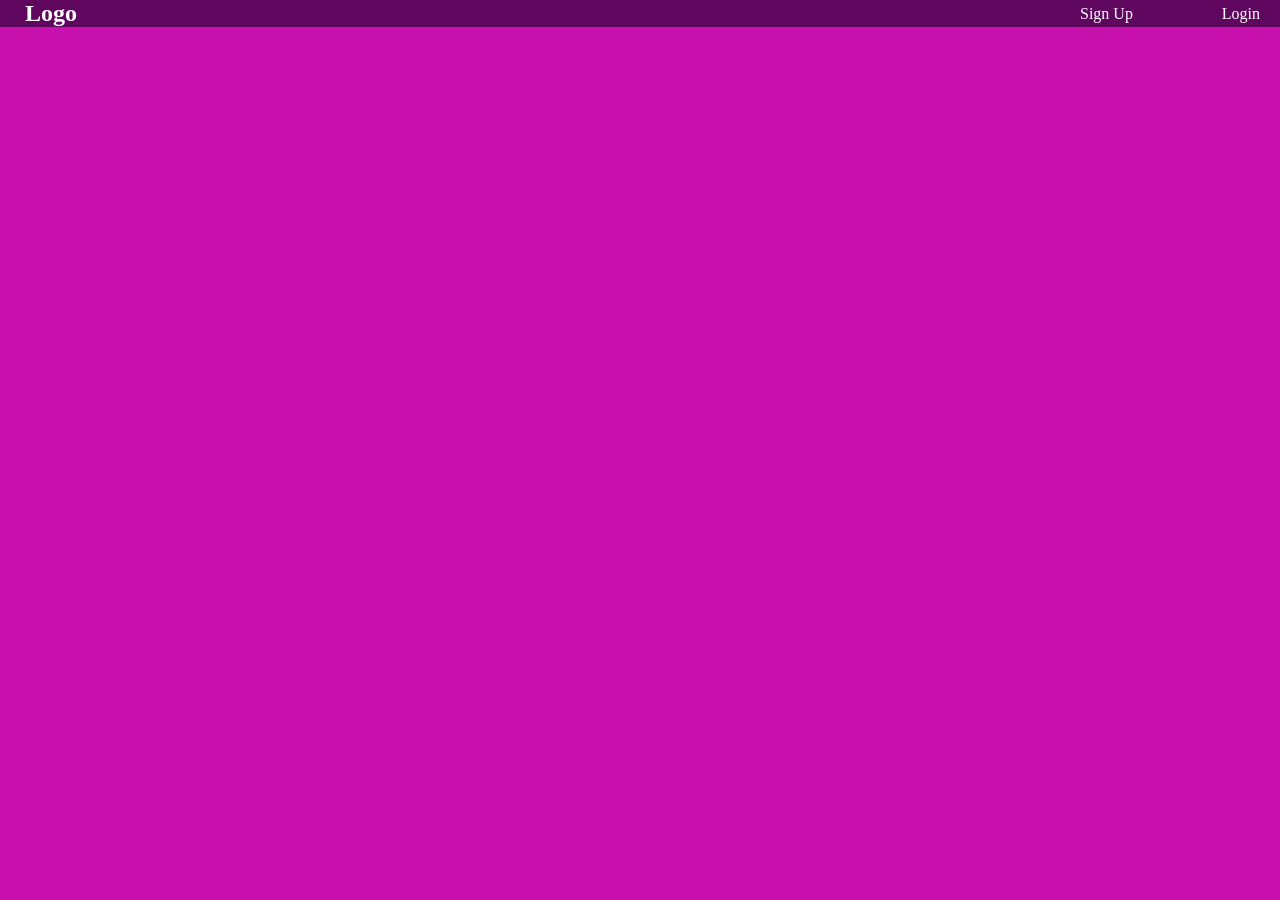
<file: index.html>
<!DOCTYPE html>
<html lang="en">

<head>
    <meta charset="UTF-8">
    <meta name="viewport" content="width=device-width, initial-scale=1.0">
    <title>Book Store</title>
    <link rel="stylesheet" href="style.css">
</head>

<body>
    <header>
        <nav>
            <div class="logo">
                <h1>Logo</h1>
            </div>
            <div class="sl">
                <ul>
                    <li><a href="./Auth/sign.html">Sign Up</a></li>
                    <li><a href="./Auth/login.html">Login</a></li>
                </ul>
            </div>
        </nav>
        <section id="hero">

        </section>
    </header>

    <main>

    </main>

    <footer>

    </footer>
</body>

</html>
</file>
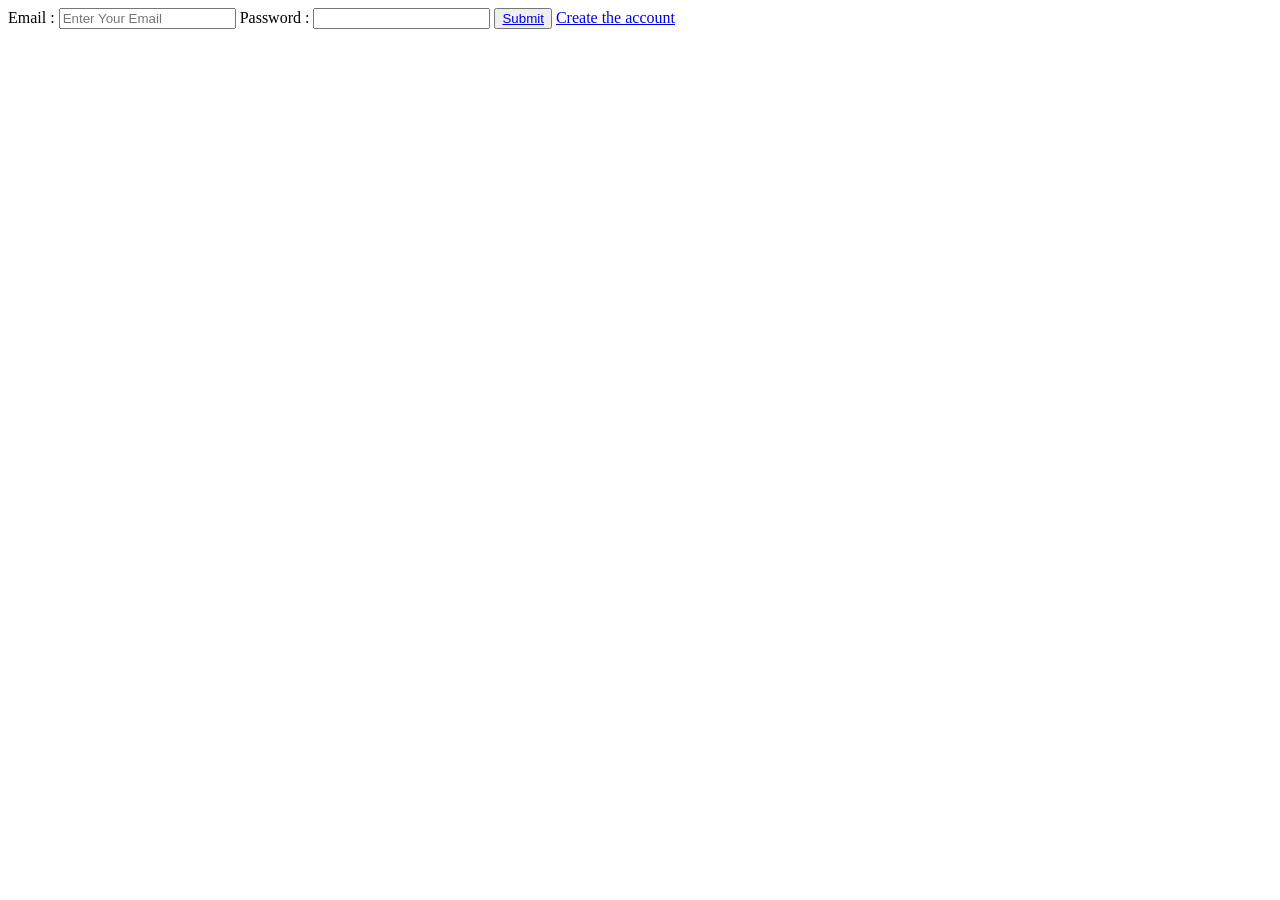
<file: Auth/login.html>
<!DOCTYPE html>
<html lang="en">

<head>
    <meta charset="UTF-8">
    <meta name="viewport" content="width=device-width, initial-scale=1.0">
    <title>Document</title>
</head>

<body>
    <form action="">
        <label for="email">Email : </label>
        <input type="email" placeholder="Enter Your Email">
        <label for="password">Password : </label>
        <input type="password">
        <button><a href="../pages/home.html">Submit</a></button>
        <a href="sign.html">Create the account</a>
    </form>
</body>

</html>
</file>
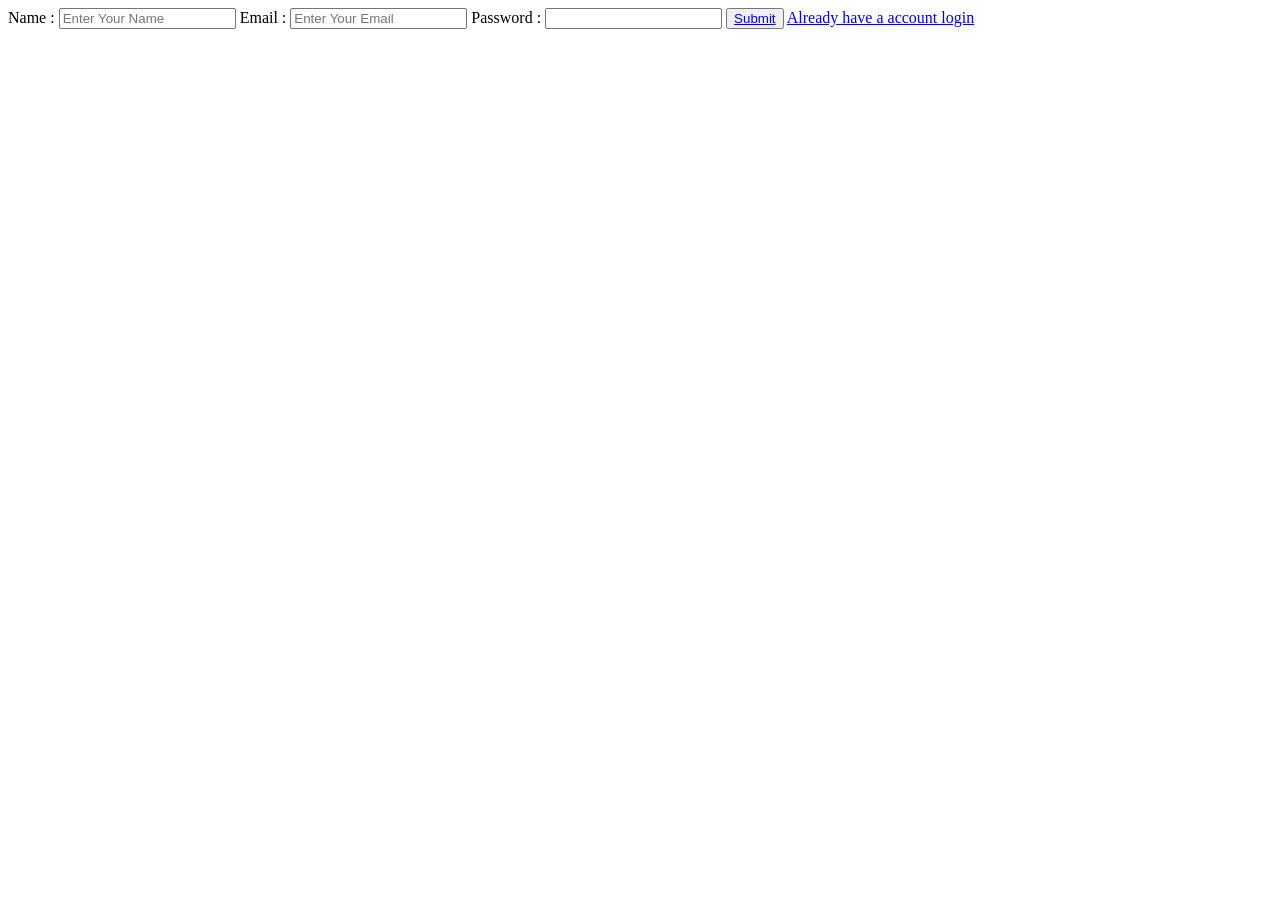
<file: Auth/sign.html>
<!DOCTYPE html>
<html lang="en">

<head>
    <meta charset="UTF-8">
    <meta name="viewport" content="width=device-width, initial-scale=1.0">
    <title>sign</title>
</head>

<body>
    <form action="">
        <label for="Name">Name : </label>
        <input type="text" placeholder="Enter Your Name ">
        <label for="email">Email : </label>
        <input type="email" placeholder="Enter Your Email">
        <label for="password">Password : </label>
        <input type="password">
        <button><a href="../pages/home.html">Submit</a></button>
        <a href="login.html">Already have a account login</a>
    </form>
</body>

</html>
</file>
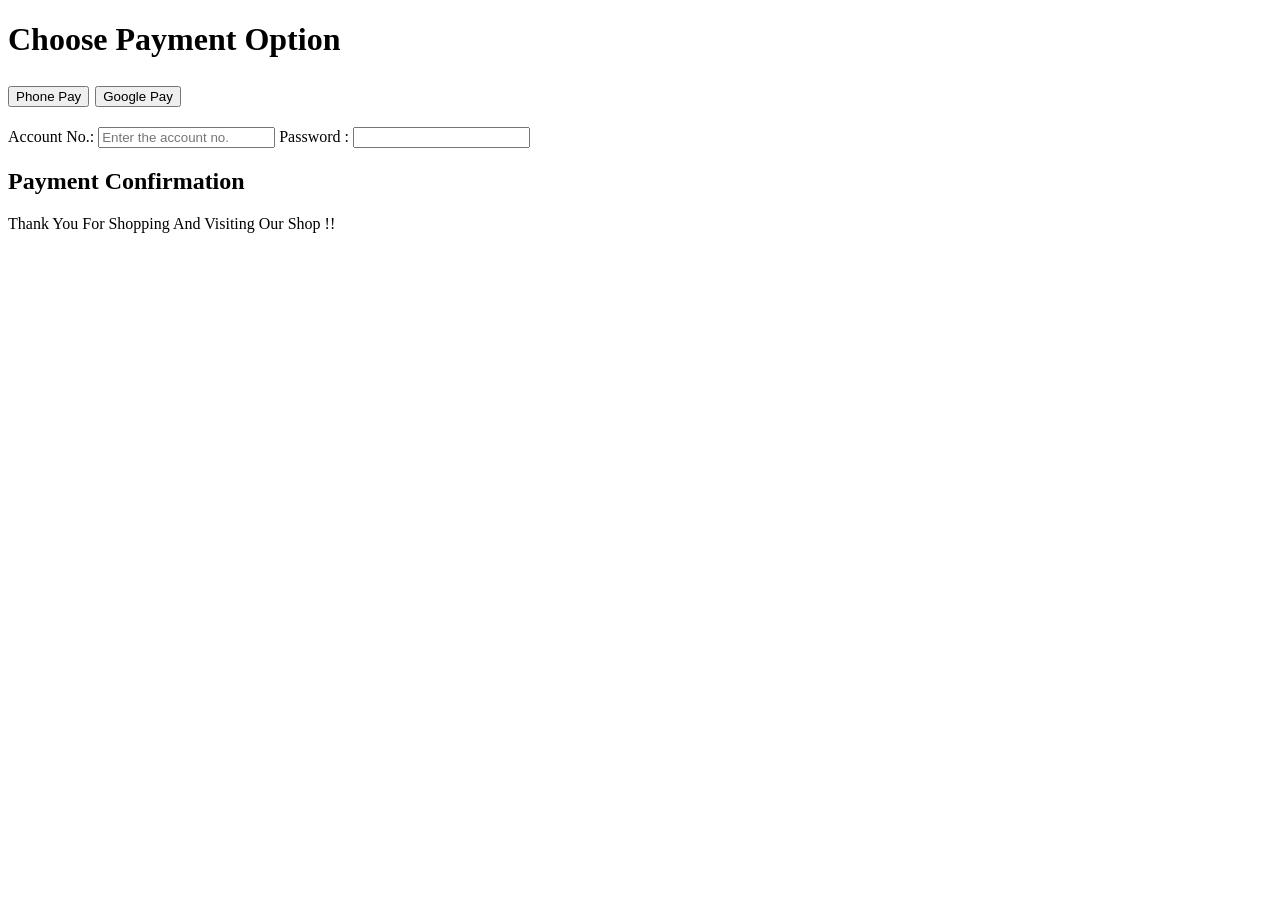
<file: payment/payment.html>
<!DOCTYPE html>
<html lang="en">

<head>
    <meta charset="UTF-8">
    <meta name="viewport" content="width=device-width, initial-scale=1.0">
    <title>Document</title>
</head>

<body>
    <form action="">
        <h1>Choose Payment Option</h1>
        <h2>
            <button>Phone Pay</button>
            <button>Google Pay</button>
        </h2>
        <label for="">Account No.: </label>
        <input type="number" placeholder="Enter the account no.">

        <label for="">Password : </label>
        <input type="password">
    </form>
    <h2>Payment Confirmation</h2>
    <p>Thank You For Shopping And Visiting Our Shop !!</p>

</body>

</html>
</file>
<file: style.css>
* {
    margin: 0;
    padding: 0;
    box-sizing: border-box;

}

body {
    background-color: rgb(199, 16, 172);
    color: white;
}

nav {
    background-color: rgb(95, 6, 95);
    display: flex;
    justify-content: space-between;
    padding-left: 25px;
    align-items: center;
}

div ul {
    width: 200px;
    display: flex;
    justify-content: space-between;
    padding-right: 20px;
    list-style: none;
}

div ul li a {
    text-decoration: none;
    align-items: center;
    color: white;
}
</file>
